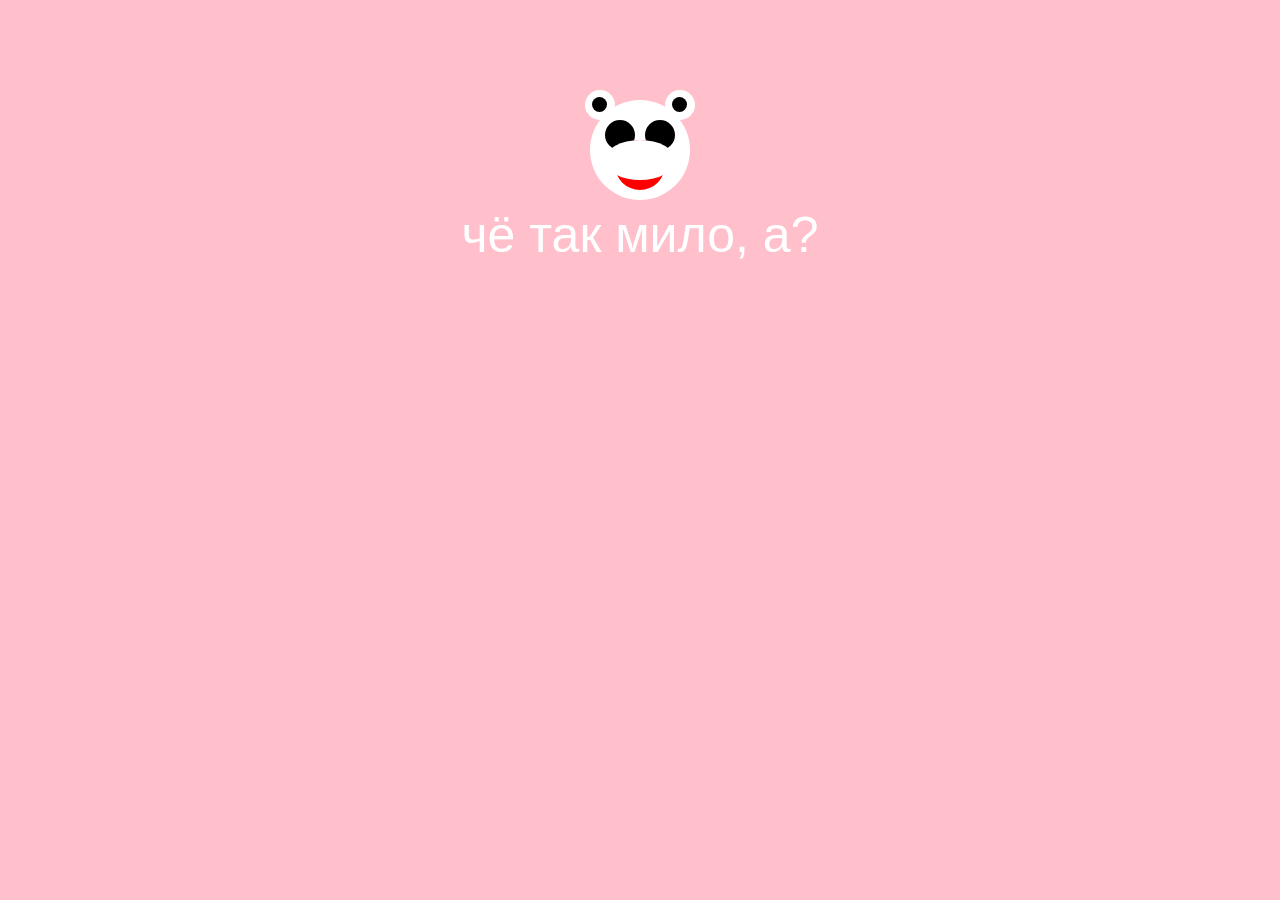
<file: index.html>
<!DOCTYPE html>
<html>
    <head>
        <title>HW3</title>
        <meta charset = "utf-8">
        <link rel="stylesheet" href="css/reset.css">
        <link rel="stylesheet" href="css/style.css">
    </head>
    <body>
        <div class="bg">
          <div class="face">
            <div class="ear-l"><div class="ear-x"></div></div>
            <div class="ear-r"><div class="ear-x"></div></div>
            <div class="eye-l"></div>
            <div class="eye-r"></div>
            <div class="lips"></div>
          </div>
          <h1>чё так мило, а?</h1>
        </div>
    </body>
</html>
</file>
<file: css/style.css>
.bg {
  height: 100vh;
  background: pink;
  padding: 100px;
}
.face {
  width: 100px;
  height: 100px;
  background: white;
  border-radius: 50%;
  position: relative;
  margin: 0 auto;
}
.ear-l,
.ear-r {
  width: 30px;
  height: 30px;
  border-radius: 50%;
  background: white;
  position: absolute;
  top: -10px;
}
.ear-l {
  left: -5px;
}
.ear-r {
  right: -5px;
}
.ear-x {
  width: 15px;
  height: 15px;
  border-radius: 50%;
  background: black;
  position: absolute;
  top: 7px;
  left: 7px;
}
.eye-l,
.eye-r {
  width: 30px;
  height: 30px;
  border-radius: 50%;
  background: black;
  position: absolute;
  top: 20px;
}
.eye-l {
  left: 15px;
}
.eye-r {
  right: 15px;
}
.lips {
  width: 50px;
  height: 50px;
  border-radius: 50%;
  background: red;
  position: absolute;
  bottom: 10px;
  left: 50%;
  margin: 0 0 0 -25px;
}
.lips:after {
  content: "";
  width: 70px;
  height: 40px;
  border-radius: 50%;
  background: white;
  display: block;
  position: absolute;
  bottom: 10px;
  left: 50%;
  margin: 0 0 0 -35px;
  z-index: 99;
}
h1 {
  color: white;
  font-family: Helvetica;
  text-align: center;
  font-size: 50px;
  line-height: 70px;
}
</file>
